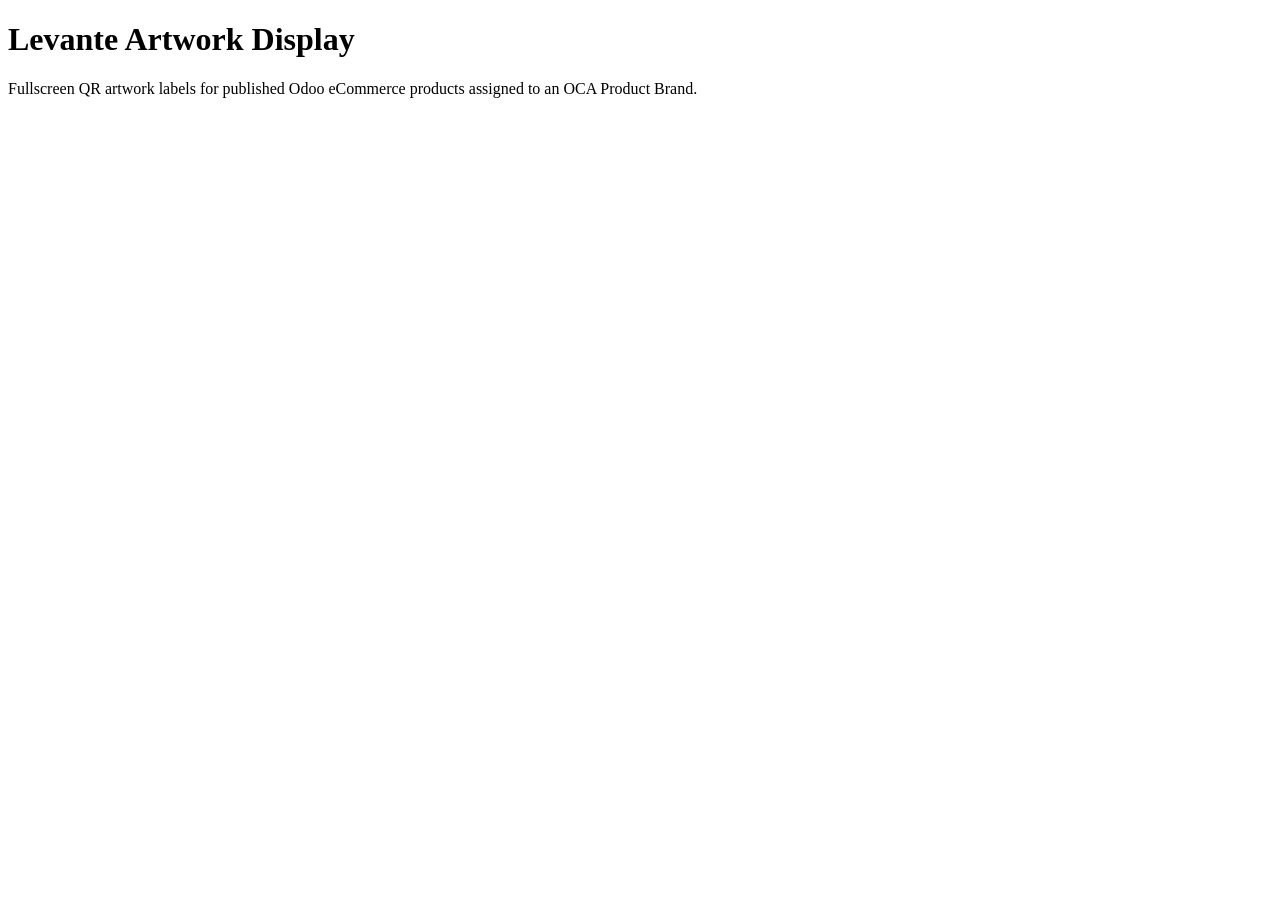
<file: static/description/index.html>
<!doctype html>
<html lang="en">
<head><meta charset="utf-8"><title>Levante Artwork Display</title></head>
<body>
    <h1>Levante Artwork Display</h1>
    <p>Fullscreen QR artwork labels for published Odoo eCommerce products assigned to an OCA Product Brand.</p>
</body>
</html>
</file>
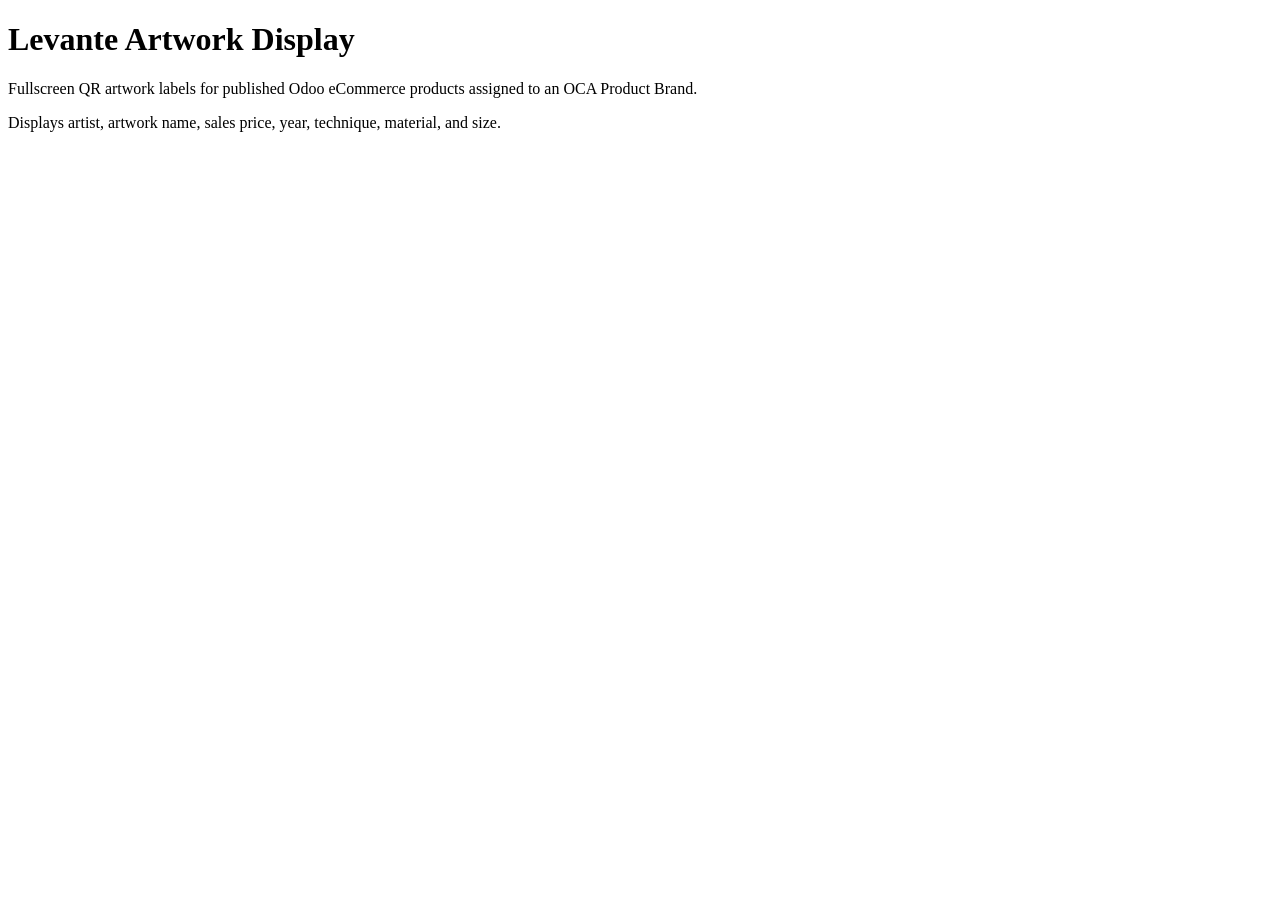
<file: levante_artwork_display/static/description/index.html>
<!doctype html>
<html lang="en">
<head><meta charset="utf-8"><title>Levante Artwork Display</title></head>
<body>
    <h1>Levante Artwork Display</h1>
    <p>Fullscreen QR artwork labels for published Odoo eCommerce products assigned to an OCA Product Brand.</p>
    <p>Displays artist, artwork name, sales price, year, technique, material, and size.</p>
</body>
</html>
</file>
